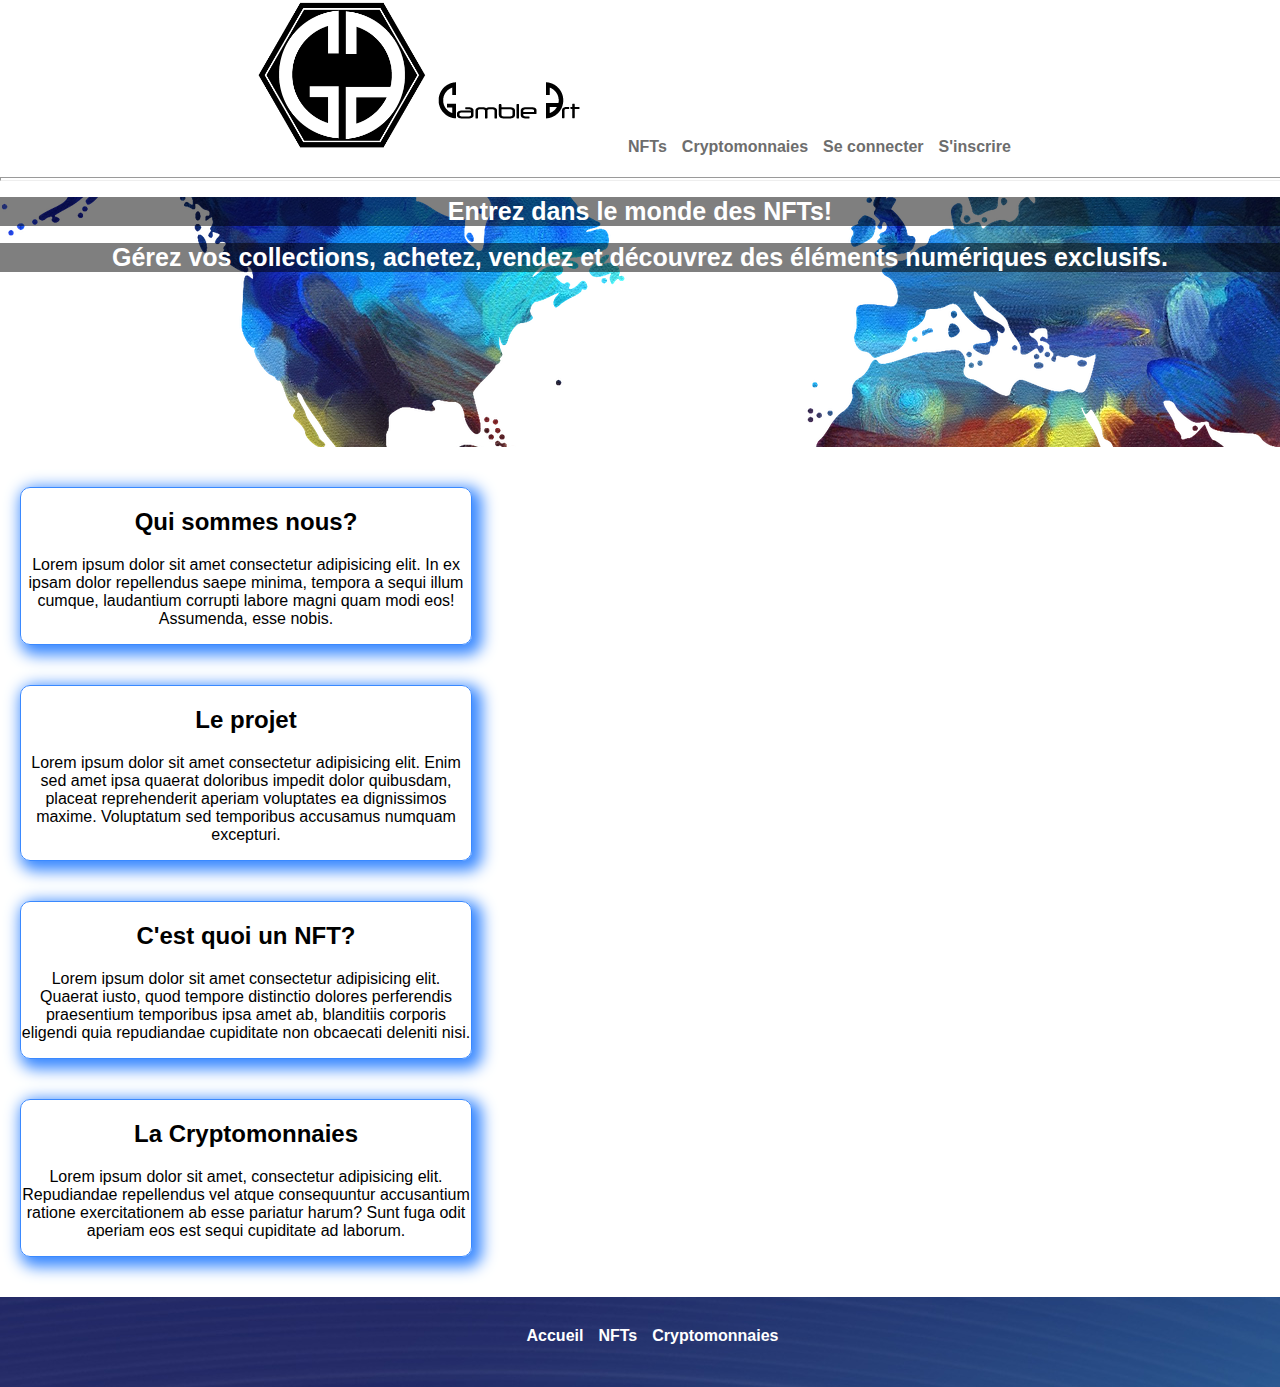
<file: index.html>
<!DOCTYPE html>
<html lang="fr">
<head>
    <meta charset="UTF-8">
    <meta http-equiv="X-UA-Compatible" content="IE=edge">
    <meta name="viewport" content="width=device-width, initial-scale=1.0">
    <link href="https://cdn.jsdelivr.net/npm/bootstrap@5.0.2/dist/css/bootstrap.min.css" rel="stylesheet" 
    integrity="sha384-EVSTQN3/azprG1Anm3QDgpJLIm9Nao0Yz1ztcQTwFspd3yD65VohhpuuCOmLASjC" crossorigin="anonymous">
    <link rel="stylesheet" href="css/style.css">
    <title>Gamble Art</title>
</head>
<body>
    <!-- -----------------------------DEBUT DU HEADER---------------------------- -->
<!-- <div class="container-fluid"> -->
    <header id="header">
    <a href="index.html"><img id="logo" src="img/logo_noir_blanc-losange.png" alt=""></a>
    <img id="logo_text" src="img/logo_police.png" alt="">
    <div id="menu">
        <ul class="navBar">
        <li><a href="html/page_nft.html">NFTs</a></li>
        <li><a href="#">Cryptomonnaies</a></li>
        <li><a href="#">Se connecter</a></li>
        <li><a href="#">S'inscrire</a></li>
        </ul>
    </div>
    <hr id="ligne_horizontal">
    </header>
    <!-- --------------------------FIN DU HEADER------------------------------- -->
    <!-- ------------------------DEBUT DE L'ACCROCHE------------------------- -->
    <div id="img_accroche">
        <div id="accroche"><h1>Entrez dans le monde des NFTs!</h1>
                            <h1>Gérez vos collections, achetez, vendez et découvrez des éléments numériques exclusifs.</h1>
        </div>
    </div>
    <!-- --------------------FIN DE L'ACCROCHE------------------------------ -->
<!-- </div> -->
<!-- ---------------------DEBUT DU CORPS DE PAGE---------------------------- -->
                <div class="row">
                    <div class="cadre_base" class="col-6">
                        <h2>Qui sommes nous?</h2>
                        <p>Lorem ipsum dolor sit amet consectetur adipisicing elit. In ex ipsam dolor repellendus saepe minima, 
            tempora a sequi illum cumque, laudantium corrupti labore magni quam modi eos! Assumenda, esse nobis.</p>
                    </div>
                    <div class="cadre_base" class="col-6">
                        <h2>Le projet</h2>
                        <p>Lorem ipsum dolor sit amet consectetur adipisicing elit. Enim sed amet ipsa quaerat doloribus impedit
                        dolor quibusdam, placeat reprehenderit aperiam voluptates ea dignissimos maxime. Voluptatum sed temporibus accusamus numquam excepturi.</p>
                    </div>
                </div>
                <div class="row">
                    <div class="cadre_base"class="col-6">
                        <h2>C'est quoi un NFT?</h2>
                        <p>Lorem ipsum dolor sit amet consectetur adipisicing elit. Quaerat iusto, quod tempore distinctio dolores perferendis praesentium temporibus 
                            ipsa amet ab, blanditiis corporis eligendi quia repudiandae cupiditate non obcaecati deleniti nisi.</p>
                    </div>
                    <div class="cadre_base"class="col-6">
                        <h2>La Cryptomonnaies</h2>
                        <p>Lorem ipsum dolor sit amet, consectetur adipisicing elit. Repudiandae repellendus vel atque consequuntur accusantium ratione exercitationem
                            ab esse pariatur harum? Sunt fuga odit aperiam eos est sequi cupiditate ad laborum.</p>
                    </div>
                </div>
<!-- --------------------------FIN DU CORPS DE PAGE ------------------------------------ -->
<!-- ---------------------------DEBUT DU FOOTER-------------------------- -->
<footer>
        <div id="menu2">
        <ul class="navBar2">
        <li><a href="index.html">Accueil</a></li>    
        <li><a href="html/page_nft.html">NFTs</a></li>
        <li><a href="#">Cryptomonnaies</a></li>
        </ul>
        </div>
</footer>
</body>
</html>
</file>
<file: css/style.css>
body{
    font-family: 'Poppins', sans-serif;
    width: 100%;
    height: 100%;
    margin: 0;
    padding: 0;
    text-align: center;
}
/* ------------------------BANDEAU DU HAUT----------------------------------- */
#logo{
    width: 175px;
}
#logo_text{
    width: 150px;
    padding-bottom: 25px;
}
#menu{
    display: inline;
}
.navBar{
    list-style: none;
    display: inline-flex; 
}
li{
    margin: 0 15px 0 0;
}
.navBar ul{
    list-style-type: none;
}
.navBar a{
    text-decoration: none;
    color: #6d6d6d;
    font-weight: bold;
    margin: auto;

}
.navBar a:hover{
    color: #000000;
}
#ligne_horizontal{
    margin-top: 5px;
    color: #c3c3c3;
    height: 2px;
    width: 100%;
}
/* ------------------------FIN BANDEAU DU HAUT --------------------------------- */
/* -------------------DEBUT DU SLOGGANS ET ACCROCHE---------------------------------- */
#img_accroche{
    margin-top: 0;
    background-image: url('../img/map_monde.png');
    width: 100%;
    height: 250px;
}
#accroche{
    width: 100%;
    margin-top: 0;
}
h1{
    background-color: rgba(0, 0, 0, 0.5);
    color: white;
    font-size: 25px;
    text-align: center;
    font-weight: bold;
}
/* ------------------FIN DU SLOGGANS ET ACCROCHE --------------------------   */
/* -----------------DEBUT DU CORPS DE PAGE------------------------------- */
.row{
    justify-content: center;
    margin: auto;
}
.cadre_base{
    -webkit-box-shadow: 5px 5px 15px 5px #3A89FF; 
    box-shadow: 5px 5px 15px 5px #3A89FF;
    margin: 40px 20px;
    width: 450px;
    height: auto;
    border-radius: 10px;
    border: 1px solid #3A89FF;
}
/* ------------------FIN DU CORPS DE PAGE ---------------------- */
/* --------------------DEBUT DU FOOTER ------------------------ */
#menu2{
    background-image: url("../img/fond_footer.png");
    width: 100%;
    height: 90px;
}
.navBar2{
    margin-top: 30px;
    list-style: none;
    display: inline-flex;
}
li{
    margin: 0 15px 0 0;
}
.navBar2 ul{
    list-style-type: none;
}
.navBar2 a{
    text-decoration: none;
    color: white;
    font-weight: bold;
    margin: auto;
}
.navBar2 a:hover{
    color: #3A89FF;
}
/* ----------------------FIN DU FOOTER ------------------------ */
</file>
